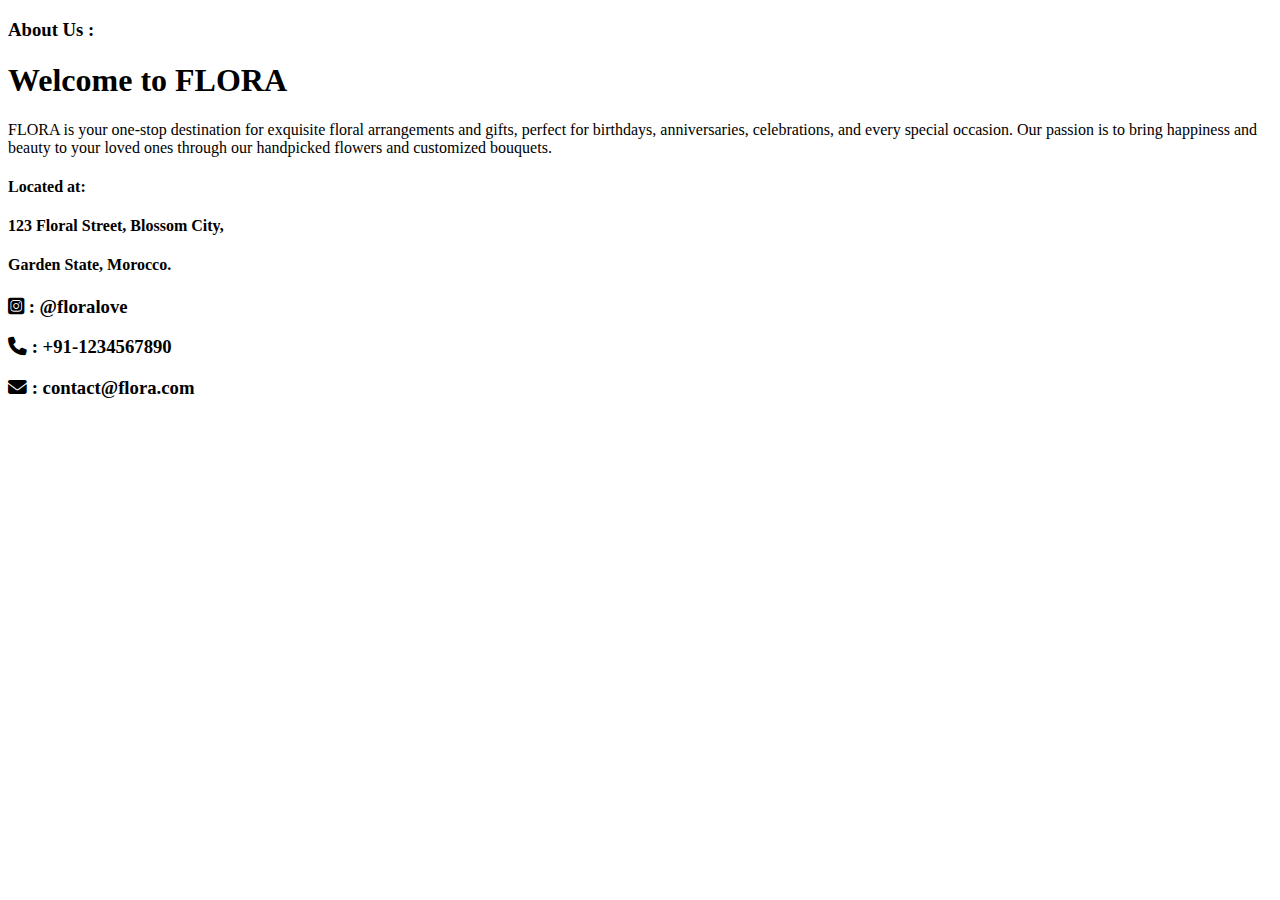
<file: Business_Management_Project-master/target/classes/templates/About.html>
<!doctype html>
<html lang="en" xmlns:th="http://www.thymeleaf.org">
<head>
	<meta charset="UTF-8" />
	<title>FLORA : ABOUT</title>
	<link rel="stylesheet" href="https://cdnjs.cloudflare.com/ajax/libs/font-awesome/6.4.2/css/all.min.css">
	<link rel="stylesheet" href="" th:href="@{/css/Navigation.css}" />
	<link rel="stylesheet" href="" th:href="@{/css/About.css}" />
</head>
<body>
	<nav th:replace="~{Navigation::navbar()}"></nav>
	<div class="information">
		<h3>About Us :</h3>
		<h1>Welcome to FLORA</h1>
		<p>FLORA is your one-stop destination for exquisite floral arrangements and gifts, perfect for birthdays, anniversaries, celebrations, and every special occasion. Our passion is to bring happiness and beauty to your loved ones through our handpicked flowers and customized bouquets.</p>
		<h4>Located at:</h4>
		<h4>123 Floral Street, Blossom City,</h4>
		<h4>Garden State, Morocco.</h4>
	</div>
	<div class="icons">
		<h3><i class="fa-brands fa-square-instagram" style="color: black;"></i> : @floralove</h3>
		<h3><i class="fa-solid fa-phone" style="color: black;"></i> : +91-1234567890</h3>
		<h3><i class="fa-solid fa-envelope" style="color: black;"></i> : contact@flora.com</h3>
	</div>
</body>
</html>
</file>
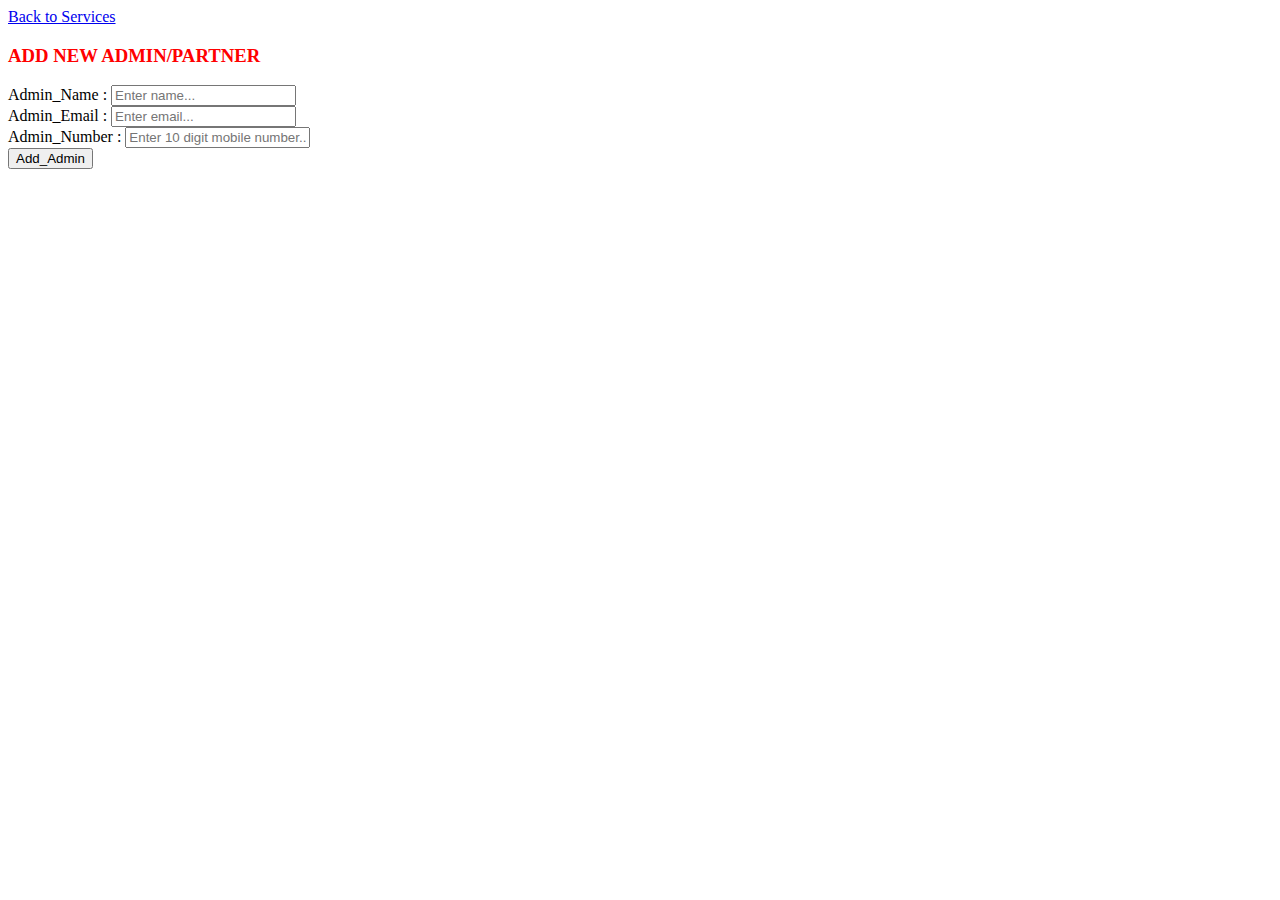
<file: Business_Management_Project-master/target/classes/templates/Add_Admin.html>
<!doctype html>
<html lang="en" xmlns:th="http://www.thymeleaf.org">

<head>
	<meta charset="UTF-8" />
	<title>Admin : Add</title>
	<link rel="stylesheet" href="" th:href="@{/css/Add_Admin.css}" />
</head>

<body>
	<a href="/admin/services">Back to Services</a>
	<div class="addAdmin">
		<h3 style="color: red;">ADD NEW ADMIN/PARTNER</h3>
		<form action="" th:action="@{/addingAdmin}" method="post">
			Admin_Name :
			<input type="text" name="adminName" placeholder="Enter name..." class="adminName" minlength="2" required>
			<br />

			Admin_Email :
			<input type="email" name="adminEmail" placeholder="Enter email..." class="adminEmail" required><br />


			Admin_Number :
			<input type="tel" name="adminNumber" placeholder="Enter 10 digit mobile number..." class="adminNumber"
				pattern="[0-9]{10}" required /><br />


			<input type="hidden" name="adminPassword" value="1234" />
			<button type="submit">Add_Admin</button>
		</form>
	</div>
</body>

</html>
</file>
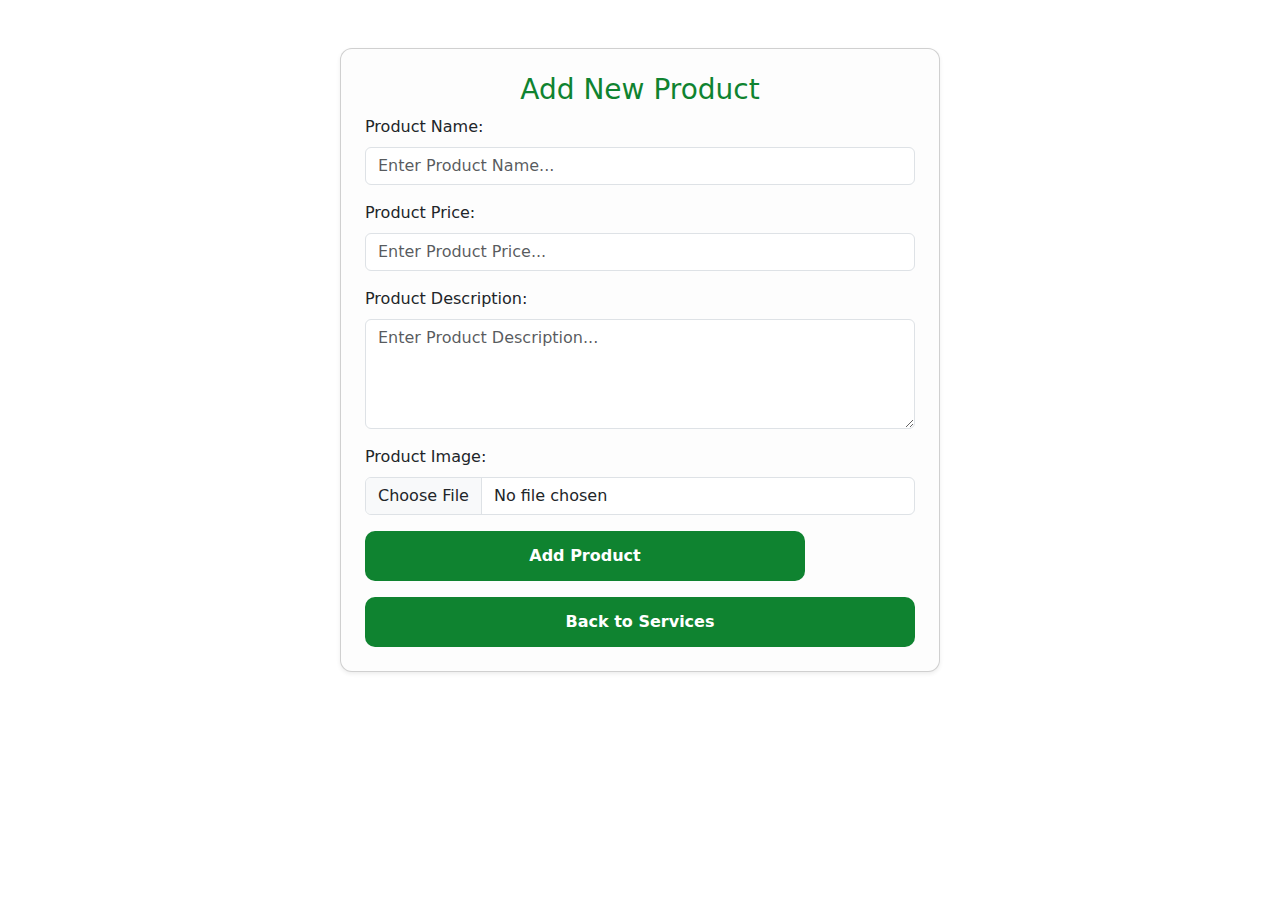
<file: Business_Management_Project-master/target/classes/templates/Add_Product.html>
<!doctype html>
<html lang="en" xmlns:th="http://www.thymeleaf.com">

<head>
    <meta charset="UTF-8" />
    <meta name="viewport" content="width=device-width, initial-scale=1.0">
    <title>Add New Product</title>
    <!-- Bootstrap CSS -->
    <link href="https://cdn.jsdelivr.net/npm/bootstrap@5.3.0-alpha1/dist/css/bootstrap.min.css" rel="stylesheet">
    <link rel="stylesheet" href="" th:href="@{/css/Add_Product.css}" />
</head>

<body>
    <div class="container mt-5">
        <div class="card p-4 shadow-sm" style="max-width: 600px; margin: auto; border-radius: 12px; background-color: #fdfdfd;">
            <h3 class="text-center" style="color: #0f8330;">Add New Product</h3>
            <form action="" th:action="@{/addingProduct}" method="post">
                <!-- Product Name -->
                <div class="mb-3">
                    <label for="pname" class="form-label">Product Name:</label>
                    <input type="text" name="pname" id="pname" class="form-control" placeholder="Enter Product Name..." required />
                </div>

                <!-- Product Price -->
                <div class="mb-3">
                    <label for="pprice" class="form-label">Product Price:</label>
                    <input type="number" name="pprice" id="pprice" class="form-control" placeholder="Enter Product Price..." required />
                </div>

                <!-- Product Description -->
                <div class="mb-3">
                    <label for="pdescription" class="form-label">Product Description:</label>
                    <textarea name="pdescription" id="pdescription" class="form-control" rows="4" placeholder="Enter Product Description..." required></textarea>
                </div>
                <div class="mb-3">
                    <label for="image" class="form-label">Product Image:</label>
                    <input type="file" name="image" id="image" class="form-control" accept="image/*" />
                </div>
                <!-- Add Product Button -->
                <button type="submit" class="btn" style="background-color: #0f8330; color: white; width: 80%; padding: 12px; border-radius: 10px; font-weight: bold;">Add Product</button>
            </form>

            <!-- Back to Services Button -->
            <div class="d-flex justify-content-center mt-3">
                <a href="/admin/services" class="btn" style="background-color: #0f8330; color: white; width: 100%; padding: 12px; border-radius: 10px; font-weight: bold;">Back to Services</a>
            </div>
        </div>
    </div>

    <!-- Bootstrap JS and Popper.js -->
    <script src="https://cdn.jsdelivr.net/npm/@popperjs/core@2.11.6/dist/umd/popper.min.js"></script>
    <script src="https://cdn.jsdelivr.net/npm/bootstrap@5.3.0-alpha1/dist/js/bootstrap.min.js"></script>
</body>

</html>
</file>
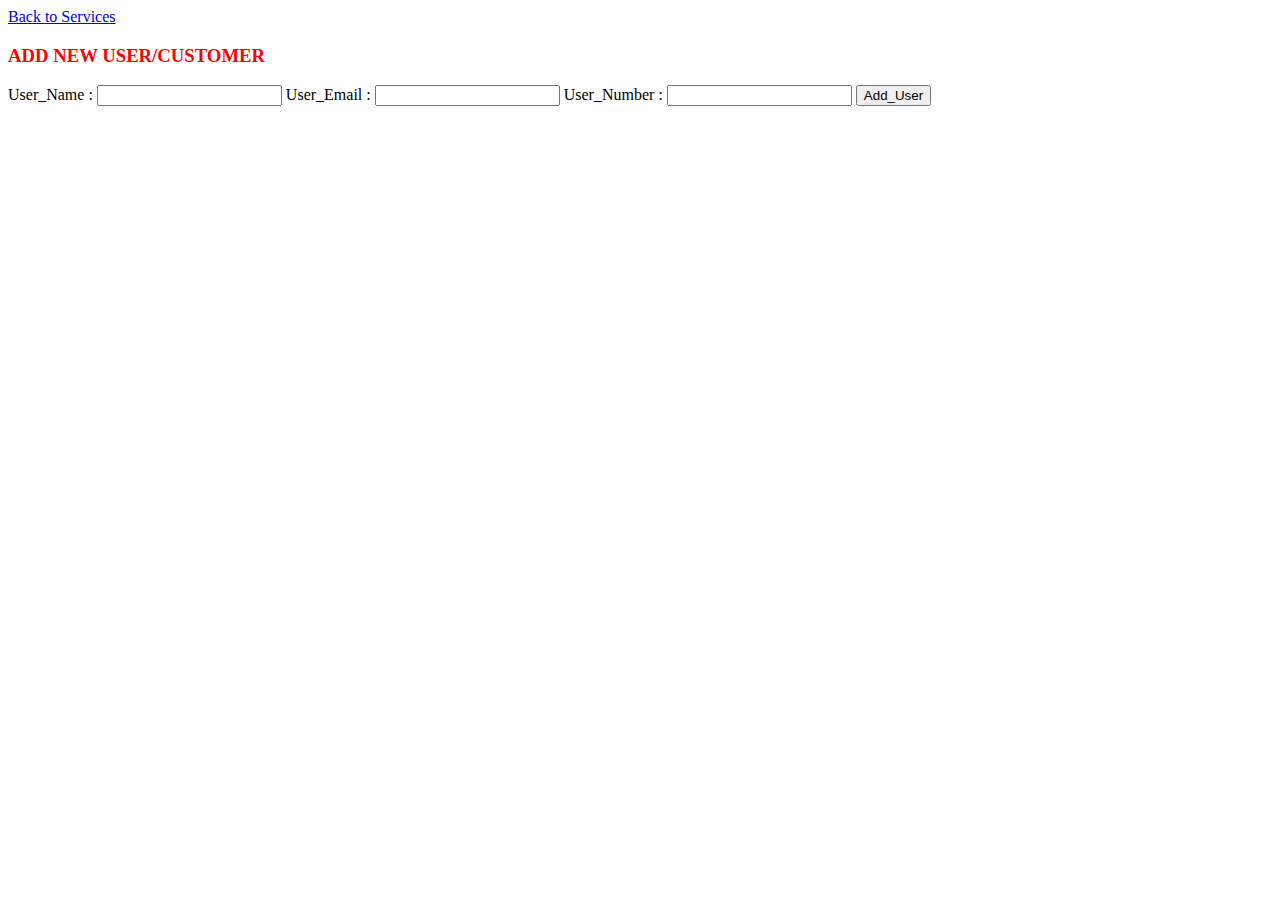
<file: Business_Management_Project-master/target/classes/templates/Add_User.html>
<!doctype html>
<html lang="en" xmlns:th="http://www.thymeleaf.com">

<head>
	<meta charset="UTF-8" />
	<title>Document</title>
	<link rel="stylesheet" href="" th:href="@{/css/Add_User.css}" />
</head>

<body>
	<a href="/services">Back to Services</a>
	<div class="addUser">
		<h3 style="color: red;">ADD NEW USER/CUSTOMER</h3>
		<form action="" th:action="@{/addingUser}" method="post">
			<label for="name">User_Name :</label>
			<input type="text" name="uname" />
			<label for="email" />User_Email :
			<input type="email" name="uemail" />
			<label for="telephone">User_Number :</label>
			<input type="tel" name="unumber" pattern="[0-9]{10}"/>
			<input type="hidden" name="upassword" value="2330" />
		</form>
		<button type="submit">Add_User</button>
	</div>
</body>

</html>
</file>
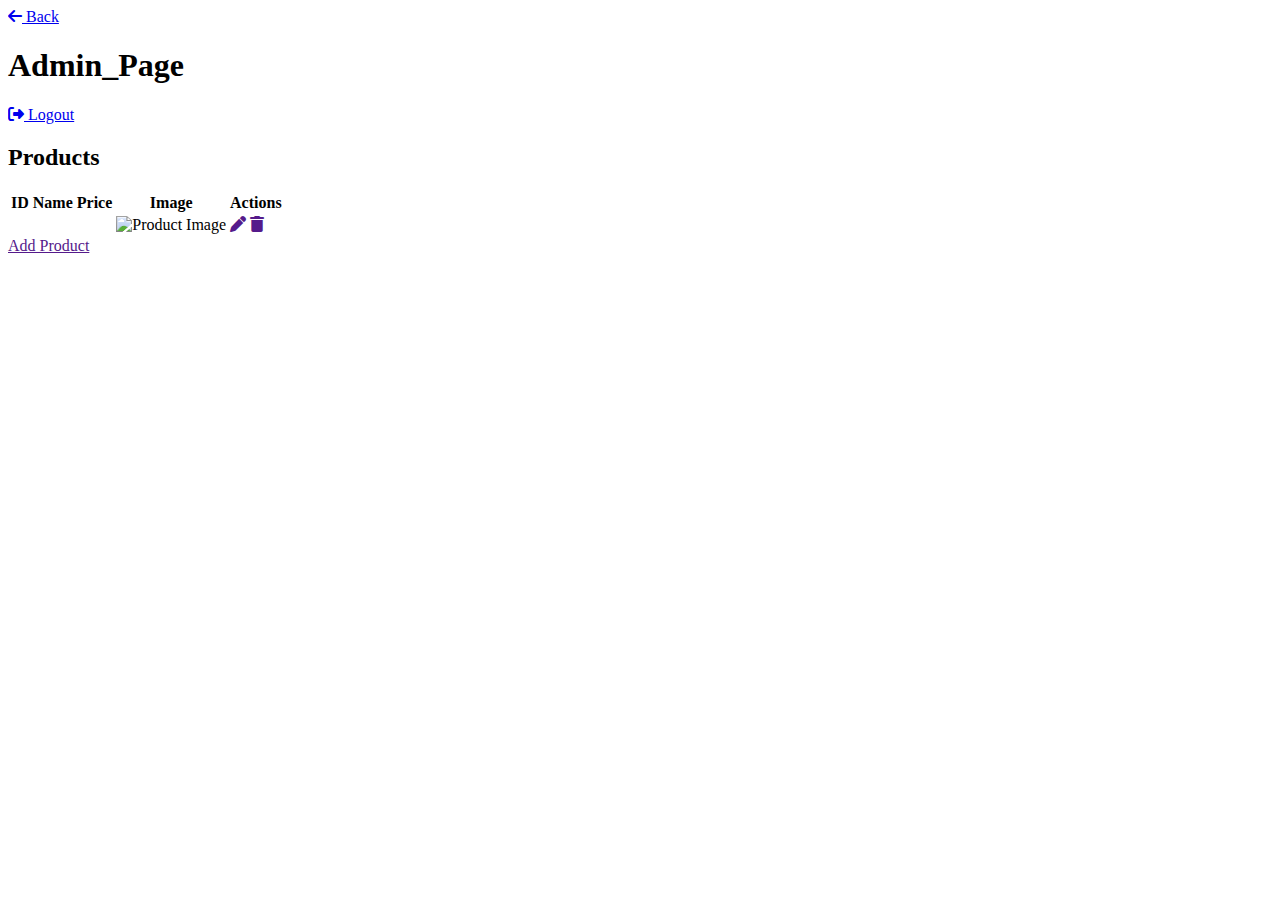
<file: Business_Management_Project-master/target/classes/templates/Admin_Page.html>
<!doctype html>
<html lang="en" xmlns:th="http://www.thymeleaf.org">

<head>
    <meta charset="UTF-8" />
    <meta name="viewport" content="width=device-width, initial-scale=1.0">
    <title>Admin Dashboard</title>
    <link rel="stylesheet" href="https://cdnjs.cloudflare.com/ajax/libs/font-awesome/6.4.2/css/all.min.css">
    <link rel="stylesheet" href="" th:href="@{/css/Admin_page.css}" />
</head>

<body>
    <header>
        <div class="header-content">
            <a class="back" href="/login"><i class="fa-solid fa-arrow-left"></i> Back</a>
            <h1>Admin_Page</h1>
            <div class="header-actions">
                
                <a href="/login" class="logout-link"><i class="fa-solid fa-sign-out-alt"></i> Logout</a>
            </div>
        </div>
    </header>

    <main class="container">
        

        <!-- Products Section -->
        <section class="card">
            <h2>Products</h2>
            <table>
                <thead>
                    <tr>
                        <th>ID</th>
                        <th>Name</th>
                        <th>Price</th>
                        <th>Image</th>
                        <th>Actions</th>
                    </tr>
                </thead>
                <tbody>
                    <tr th:each="product :${products}">
                        <td th:text="${product.pid}"></td>
                        <td th:text="${product.pname}"></td>
                        <td th:text="${product.pprice}"></td>
                        <td><img th:src="@{'../Images/'+${product.image}}" alt="Product Image" width="100" /></td>
                        <td>
                            <a href="" th:href="@{'/updateProduct/'+${product.pid}}" class="action edit"><i class="fa-solid fa-pen"></i></a>
                            <a href="" th:href="@{'/deleteProduct/'+${product.pid}}" class="action delete"><i class="fa-solid fa-trash"></i></a>
                        </td>
                    </tr>
                </tbody>
            </table>
            <a href="" class="btn" th:href="@{/addProduct}">Add Product</a>
        </section>

        <!-- Orders Section -->

    </main>
</body>

</html>
</file>
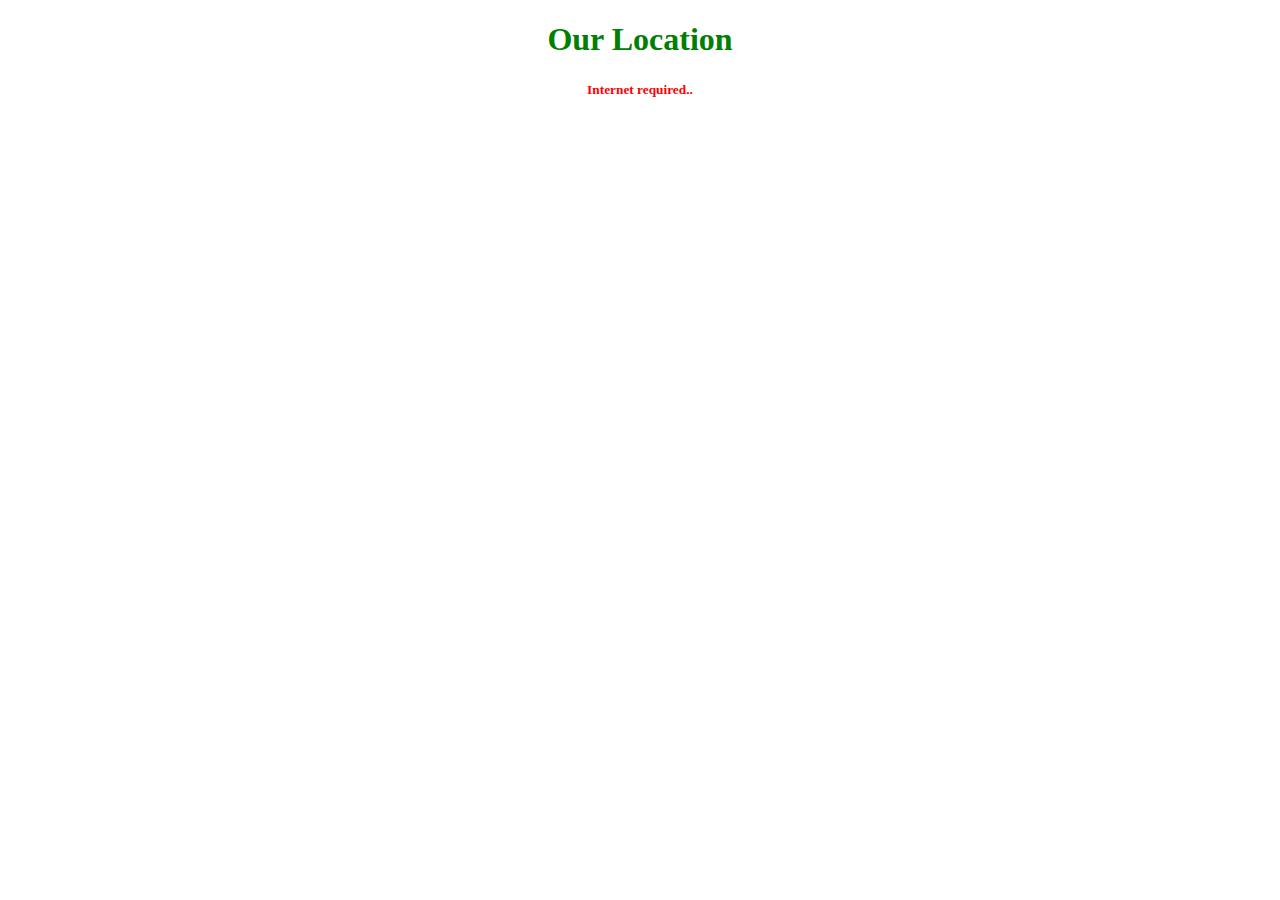
<file: Business_Management_Project-master/target/classes/templates/Locate_us.html>
<!doctype html>
<html lang="en">

<head>
	<meta charset="UTF-8" />
	<title>TEA : LOCATION</title>
	<link rel="stylesheet" href="https://cdnjs.cloudflare.com/ajax/libs/font-awesome/6.4.2/css/all.min.css">
	<link rel="stylesheet" href="" th:href="@{/css/Navigation.css}" />
	<link rel="stylesheet" href="" th:href="@{/css/Locate_us.css}" />
</head>

<body>
	<nav th:replace="~{Navigation::navbar()}"></nav>
	<center>
		<h1 style="color: green; ">Our Location</h1>
		<small style="color: red;font-weight: bold;">Internet required..</small>
	</center>
	<div class="location">
<iframe src="https://www.google.com/maps/embed?pb=!1m18!1m12!1m3!1d7893655.513234244!2d71.02106038976581!3d14.974710144524717!2m3!1f0!2f0!3f0!3m2!1i1024!2i768!4f13.1!3m3!1m2!1s0x3ba35a4c37bf488f%3A0x41f1d28cd1757cd5!2sKarnataka!5e0!3m2!1sen!2sin!4v1695007509155!5m2!1sen!2sin"
width="1200" height="500" style="border:0;" allowfullscreen="" loading="lazy" referrerpolicy="no-referrer-when-downgrade"></iframe>	</div>
</body>

</html>
</file>
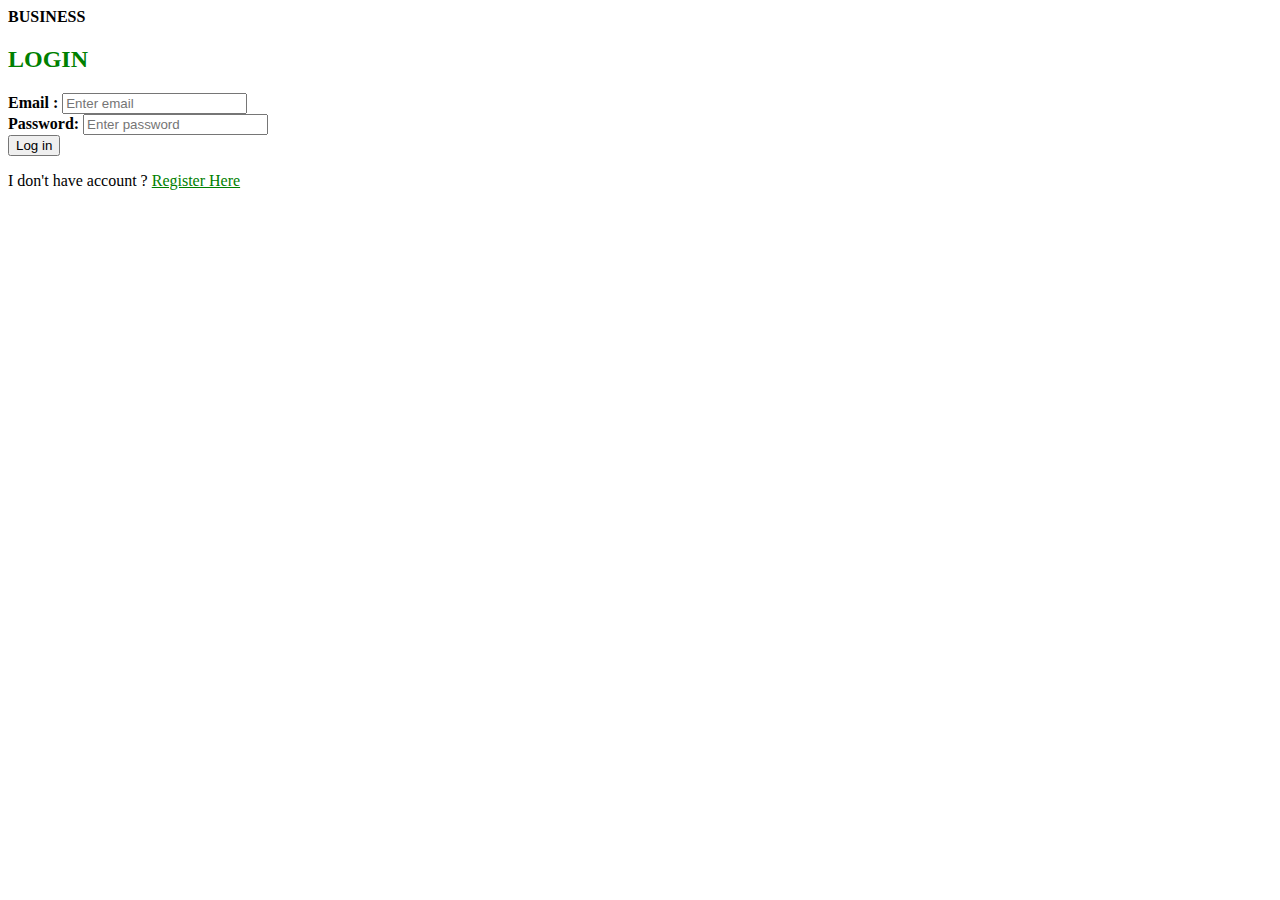
<file: Business_Management_Project-master/target/classes/templates/Login.html>
<!doctype html>
<html lang="en" xmlns:th="http://www.thymeleaf.org">

<head>
	<meta charset="UTF-8" />
	<title>TEA : LOGIN</title>
	<link rel="stylesheet" href="https://cdnjs.cloudflare.com/ajax/libs/font-awesome/6.4.2/css/all.min.css">
	<link rel="stylesheet" href="" th:href="@{/css/Navigation.css}" />
	<link rel="stylesheet" href="" th:href="@{/css/Login.css}" />
</head>

<body>
	
	</nav>
	<div class="LoginContainer">
		<div class="admin">
			<div class="content">
				<strong style="font-size: 16px;margin-bottom: 0px;">BUSINESS</strong>
				
			</div>
		</div>
		<div class="user">
			<div class="content">
				<h2>  <span style="color:green;">LOGIN</span></h2>
				<form method="POST" th:action="@{/userlogin}" class="form">
					<b>Email :</b>
					<input type="email" name="userEmail" placeholder="Enter email">
					<!--		th:classappend="${#fields.hasErrors('userEmail')?'emailError':''}">-->

					<!--<div style="color: red;font-size: 16px;" class="emailError" th:each="e :${#fields.errors('userEmail')}" th:text="${e}">
					</div>--> <br />


					<b> Password:</b>
					<input type="password" name="userPassword" placeholder="Enter password" required maxlength="8"
						minlength="4" class="userPassword">
					<!--th:classappend="${#fields.hasErrors('userPassword')?'passwordError':'userPassword'}">-->
					<!--<div style="color: red;font-size: 16px;" class="passwordError" th:each="e :${#fields.errors('userPassword')}" th:text="${e}">
					</div>-->
					<small style="color: red;" th:text="${error2}"></small><br />
					<button type="submit" class="loginButton">  Log in</button><br>

					<p>I don't have account ? <a href="/register" style="color: green;">Register Here</a></p>
				</form>
			</div>
		</div>
	</div>
</body>

</html>
</file>
